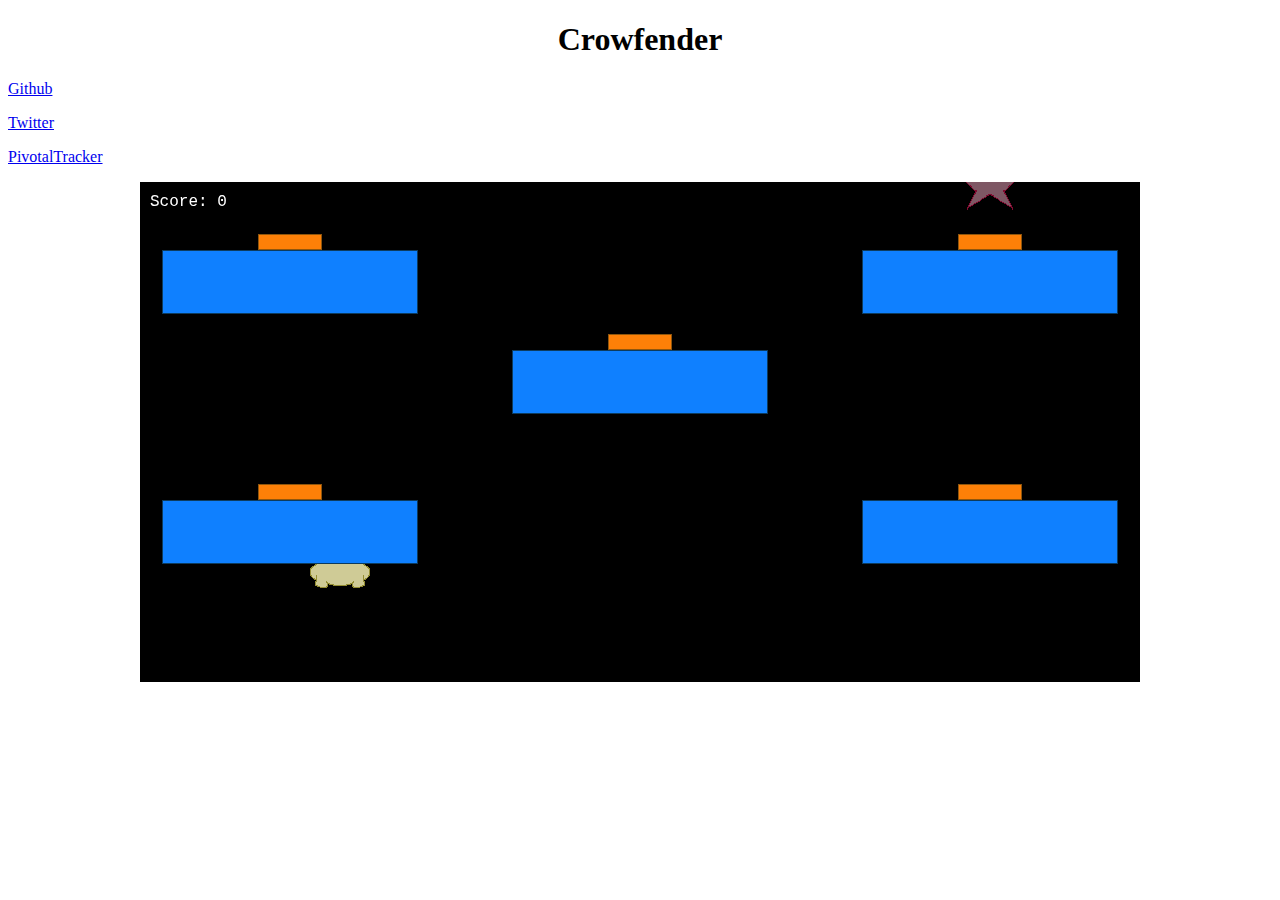
<file: juego_base/index.html>
<!DOCTYPE html>
<html lang="es">

<head>
    <meta charset="UTF-8">
    <link rel="shortcut icon" href="assets/sprites/player.png" type="image/png" />
    <meta name="viewport" content="width=device-width, initial-scale=2.0">
    <link rel="stylesheet" href="./css/game.css">
    <script src="./lib/phaser.min.js"></script>

    <title>¡Juego con Phaser!</title>
</head>

<body>
    <h1>Crowfender</h1>
    <script src="./src/game.js" type="module"></script>

<p><a href="https://github.com/miggon23/Grupo08">Github</a></p>
<p><a href="https://twitter.com/JuegosBandada">Twitter</a></p>

    <p><a href="https://www.pivotaltracker.com/n/projects/2532819">PivotalTracker</a></p>
</body>

</html>
</file>
<file: juego_base/css/game.css>
h1 {
  text-align: center;
}
</file>
